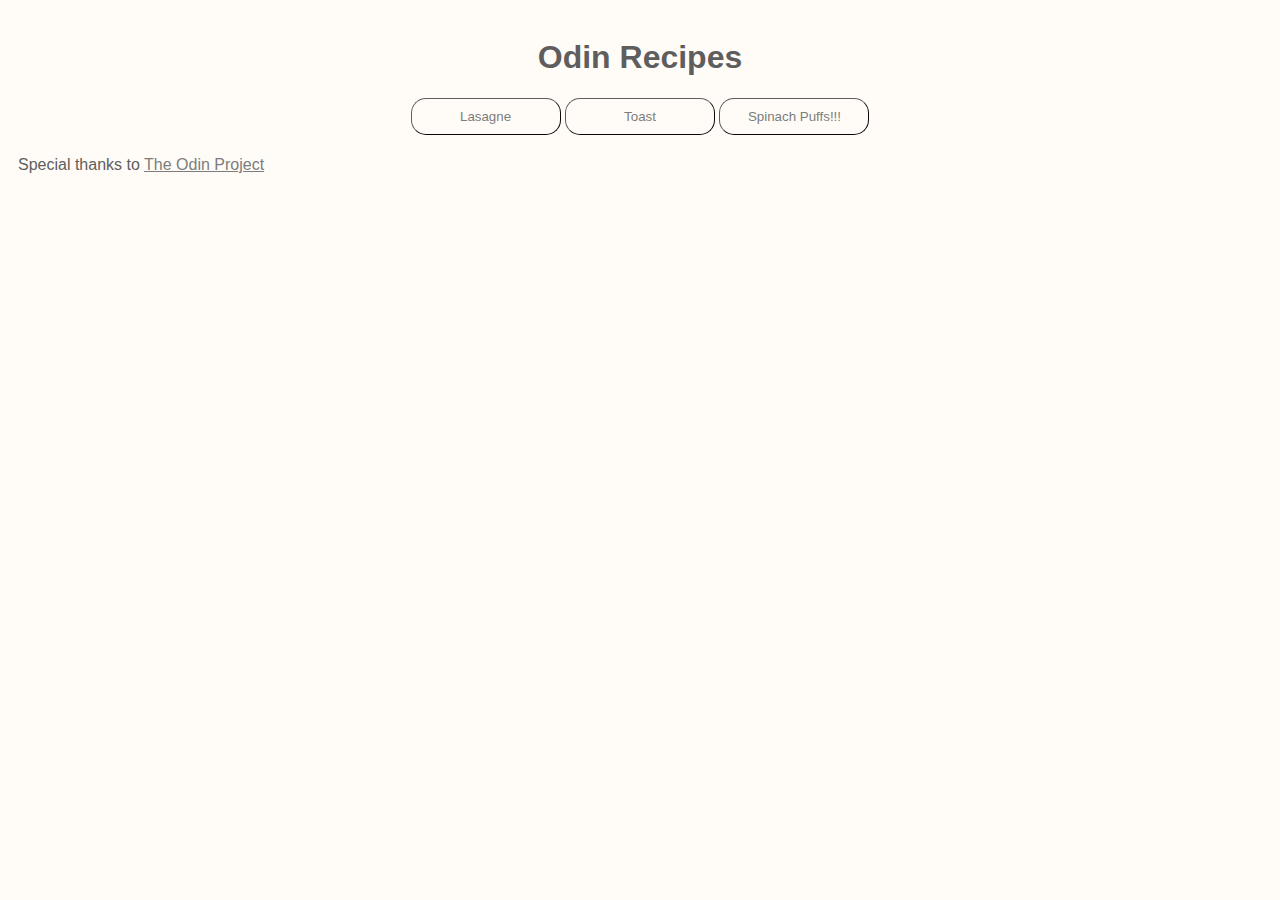
<file: index.html>
<!DOCTYPE html>
<html lang="en">
<head>
    <meta charset="UTF-8">
    <meta name="viewport" content="width=device-width, initial-scale=1.0">
    <title>Odin Recipes</title>
    <link rel="stylesheet" href="style.css">
</head>
<body>
    <h1>Odin Recipes</h1>
    <div>
        <ul class="button-container">
            <li class="home-button"><button onclick=window.location=href="./pages/lasagne.html">Lasagne</button></li>
            <li class="home-button"><button onclick=window.location=href="./pages/toast.html">Toast</button></li>
            <li class="home-button"><button onclick=window.location=href="./pages/spinach-puffs.html">Spinach Puffs!!!</button></li>
        </ul>
    </div>
    <p>Special thanks to <a href="https://www.theodinproject.com/about">The Odin Project</a></p>
</body>
</html>
</file>
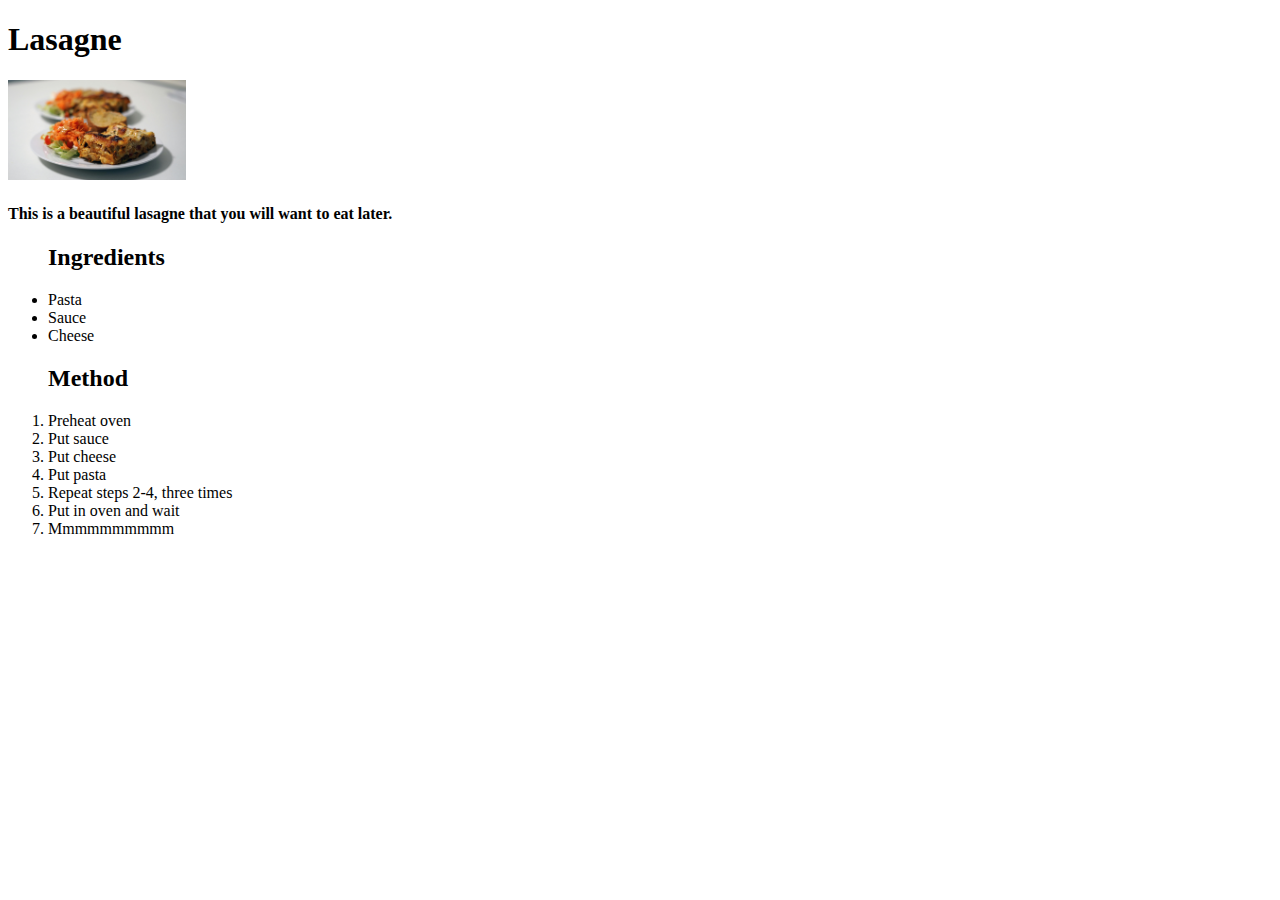
<file: pages/lasagna.html>
<!DOCTYPE html>
<html lang="en">
<head>
    <meta charset="UTF-8">
    <meta name="viewport" content="width=device-width, initial-scale=1.0">
    <title></title> <script src="../scripts/title.js"></script>
</head>
<body>
    <h1>Lasagne</h1>
    <img src="../images/lasagne.jpg" alt="Lasagne" height=100>
    <h4>This is a beautiful lasagne that you will want to eat later.</h4>
    <ul>
        <h2>Ingredients</h2>
        <li>Pasta</li>
        <li>Sauce</li>
        <li>Cheese</li>
    </ul>
    <ol>
        <h2>Method</h2>
        <li>Preheat oven</li>
        <li>Put sauce</li>
        <li>Put cheese</li>
        <li>Put pasta</li>
        <li>Repeat steps 2-4, three times</li>
        <li>Put in oven and wait</li>
        <li>Mmmmmmmmmm</li>
    </ol>
</body>
</html>
</file>
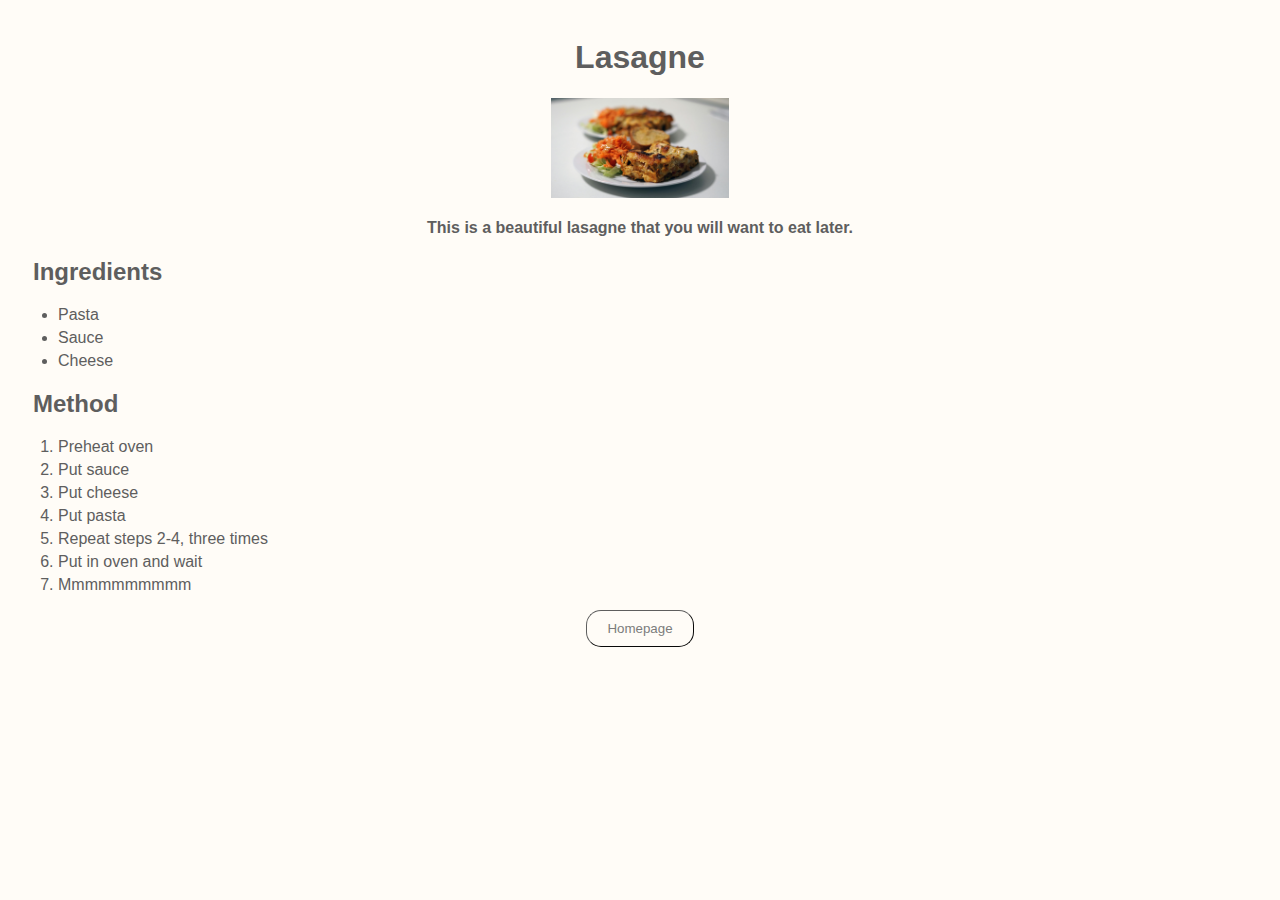
<file: pages/lasagne.html>
<!DOCTYPE html>
<html lang="en">
<head>
    <meta charset="UTF-8">
    <meta name="viewport" content="width=device-width, initial-scale=1.0">
    <title></title> <script src="../scripts/title.js"></script>
    <link rel="stylesheet" href="../style.css">
</head>
<body>
    <h1>Lasagne</h1>
    <img src="../images/lasagne.jpg" alt="Lasagne" height=100>
    <h4>This is a beautiful lasagne that you will want to eat later.</h4>
    <div>
        <ul>
            <h2>Ingredients</h2>
            <li>Pasta</li>
            <li>Sauce</li>
            <li>Cheese</li>
        </ul>
        <ol>
            <h2>Method</h2>
            <li>Preheat oven</li>
            <li>Put sauce</li>
            <li>Put cheese</li>
            <li>Put pasta</li>
            <li>Repeat steps 2-4, three times</li>
            <li>Put in oven and wait</li>
            <li>Mmmmmmmmmm</li>
        </ol>
    </div>
    <button onclick=window.location.href="../index.html">Homepage</button>
</body>
</html>
</file>
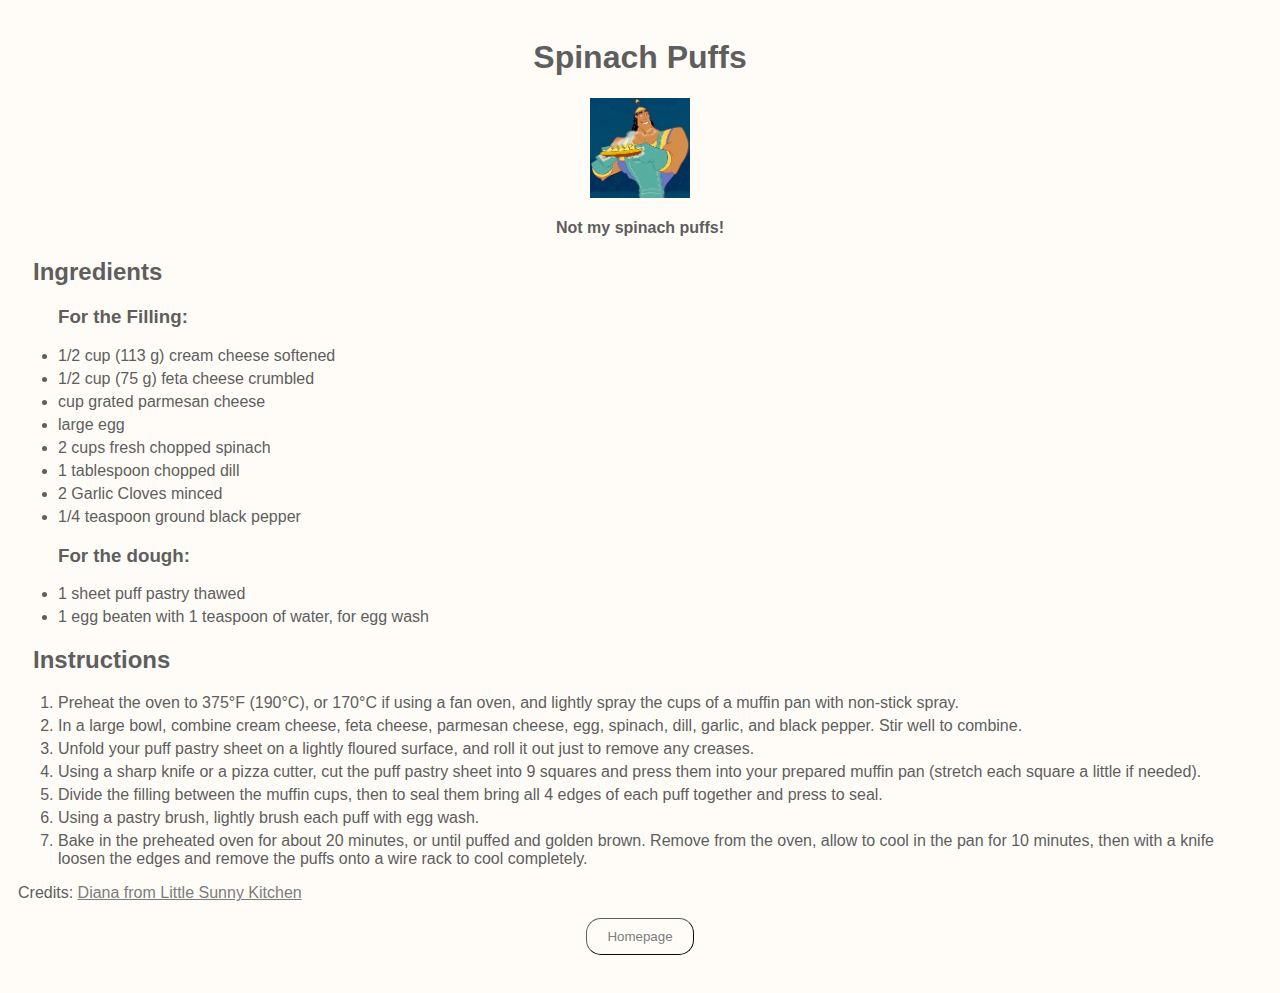
<file: pages/spinach-puffs.html>
<!DOCTYPE html>
<html lang="en">
<head>
    <meta charset="UTF-8">
    <meta name="viewport" content="width=device-width, initial-scale=1.0">
    <title></title>
    <script src="../scripts/title.js"></script>
    <link rel="stylesheet" href="../style.css">
</head>
<body>
    <h1>Spinach Puffs</h1>
    <img src="../images/spinach-puffs.jpg" alt="Spinach Puffs from Emperors New Groove." height=100>
    <h4>Not my spinach puffs!</h4>
    <div>
        <ul>
            <h2>Ingredients</h2>
            <h3>For the Filling:</h3>
            <li>1/2 cup (113 g) cream cheese softened</li>
            <li>1/2 cup (75 g) feta cheese crumbled</li>
            <li>cup grated parmesan cheese</li>
            <li>large egg</li>
            <li>2 cups fresh chopped spinach</li>
            <li>1 tablespoon chopped dill</li>
            <li>2 Garlic Cloves minced</li>
            <li>1/4 teaspoon ground black pepper</li>

            <h3>For the dough:</h3>
            <li>1 sheet puff pastry thawed</li>
            <li>1 egg beaten with 1 teaspoon of water, for egg wash</li>
        </ul>
        <ol>
            <h2>Instructions</h2>
            <li>Preheat the oven to 375°F (190°C), or 170°C if using a fan oven, and lightly spray the cups of a muffin pan with non-stick spray.</li>
            <li>In a large bowl, combine cream cheese, feta cheese, parmesan cheese, egg, spinach, dill, garlic, and black pepper. Stir well to combine.</li>
            <li>Unfold your puff pastry sheet on a lightly floured surface, and roll it out just to remove any creases.</li>
            <li>Using a sharp knife or a pizza cutter, cut the puff pastry sheet into 9 squares and press them into your prepared muffin pan (stretch each square a little if needed).</li>
            <li>Divide the filling between the muffin cups, then to seal them bring all 4 edges of each puff together and press to seal.</li>
            <li>Using a pastry brush, lightly brush each puff with egg wash.</li>
            <li>Bake in the preheated oven for about 20 minutes, or until puffed and golden brown. Remove from the oven, allow to cool in the pan for 10 minutes, then with a knife loosen the edges and remove the puffs onto a wire rack to cool completely.</li>
        </ol>
    </div>
    <p>Credits: <a href="https://littlesunnykitchen.com/spinach-puffs-recipe/">Diana from Little Sunny Kitchen</a></p>
    <button onclick=window.location.href="../index.html">Homepage</button>
</body>
</html>
</file>
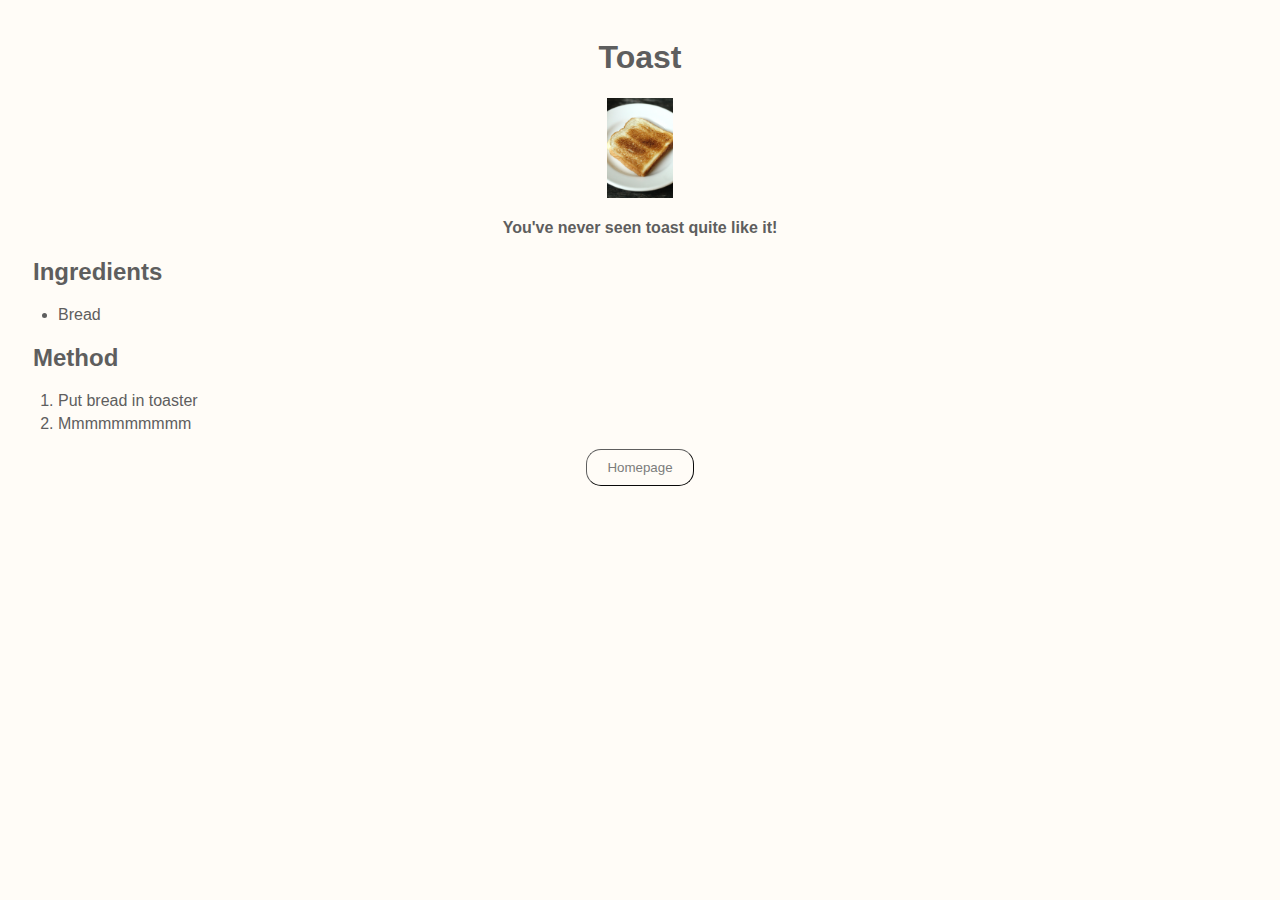
<file: pages/toast.html>
<!DOCTYPE html>
<html lang="en">
<head>
    <meta charset="UTF-8">
    <meta name="viewport" content="width=device-width, initial-scale=1.0">
    <title></title>
    <script src="../scripts/title.js"></script>
    <link rel="stylesheet" href="../style.css">
</head>
<body>
    <h1>Toast</h1>
    <img src="../images/toast.jpg" alt="Toast" height=100>
    <h4>You've never seen toast quite like it!</h4>
    <div>
        <ul>
            <h2>Ingredients</h2>
            <li>Bread</li>
        </ul>
        <ol>
            <h2>Method</h2>
            <li>Put bread in toaster</li>
            <li>Mmmmmmmmmm</li>
        </ol>
    </div>
    <button onclick=window.location.href="../index.html">Homepage</a>
</body>
</html>
</file>
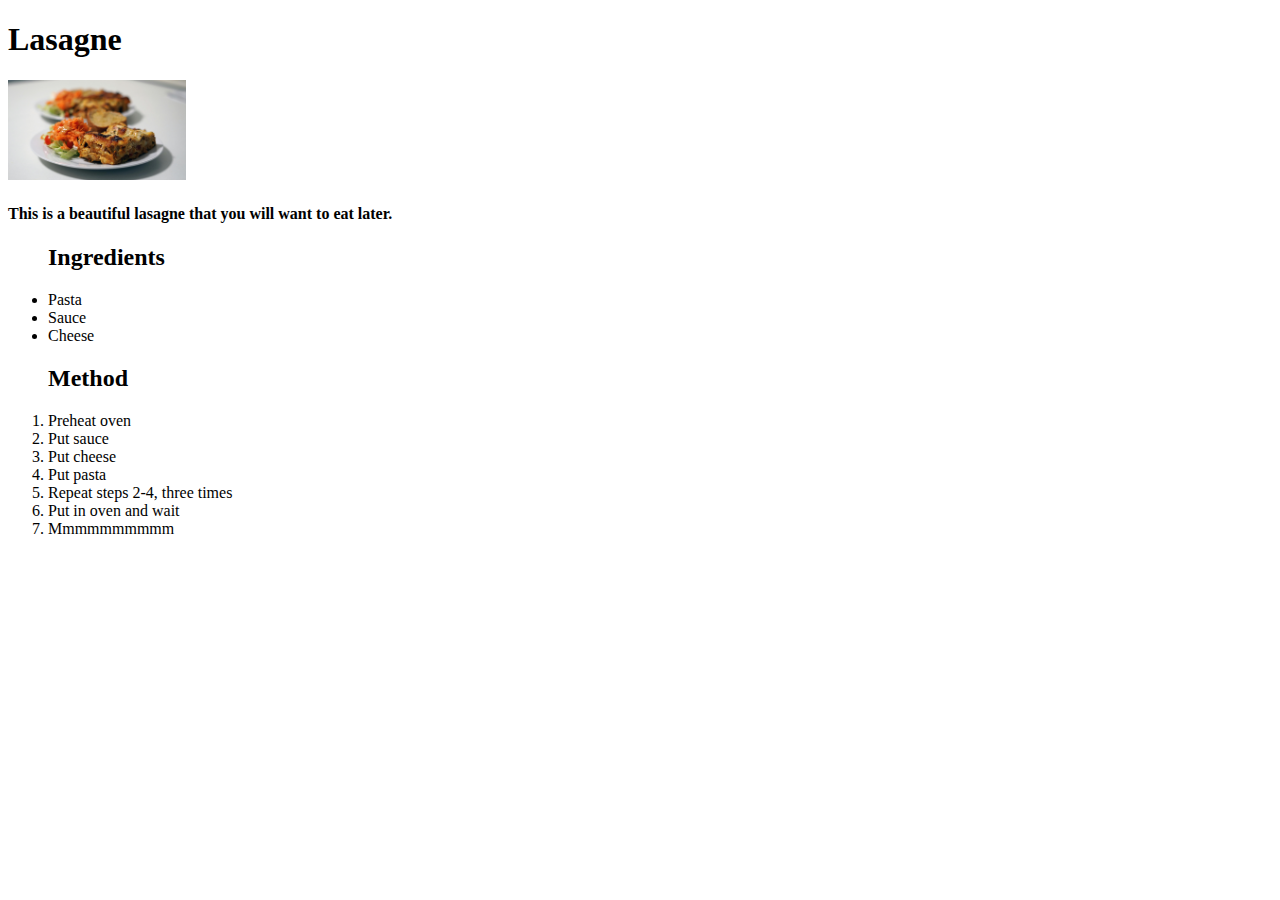
<file: recipes/lasagna.html>
<!DOCTYPE html>
<html lang="en">
<head>
    <meta charset="UTF-8">
    <meta name="viewport" content="width=device-width, initial-scale=1.0">
    <title>Odin Recipes</title>
</head>
<body>
    <h1>Lasagne</h1>
    <img src="../images/Lasagne.jpg" alt="Lasagne" height=100>
    <h4>This is a beautiful lasagne that you will want to eat later.</h4>
    <ul>
        <h2>Ingredients</h2>
        <li>Pasta</li>
        <li>Sauce</li>
        <li>Cheese</li>
    </ul>
    <ol>
        <h2>Method</h2>
        <li>Preheat oven</li>
        <li>Put sauce</li>
        <li>Put cheese</li>
        <li>Put pasta</li>
        <li>Repeat steps 2-4, three times</li>
        <li>Put in oven and wait</li>
        <li>Mmmmmmmmmm</li>
    </ol>
</body>
</html>
</file>
<file: style.css>
* {
    box-sizing: border-box;
    font-family: Helvetica, Arial, sans-serif;
}

body {
    background-color: rgb(255, 252, 247);
    color: rgb(94, 94, 94);
    padding: 10px
}

a {
    color: rgb(124, 124, 124);
}

h1 {
    text-align: center;
}

h2 {
    margin-left: -25px;
}

h4 {
    text-align: center;
}

img {
    display: block;
    margin: auto;
}

li{
    margin-bottom: 5px;
}

button {
    display: block;
    background-color: rgb(255, 252, 247);
    border-color: rgb(94, 94, 94);
    color: rgb(124, 124, 124);
    border-radius: 15px;
    padding: 10px 20px;
    border-width: 1px;
    margin-left: auto;
    margin-right: auto;
}

body > button {
    margin-bottom: 20px;
}

.button-container {
    padding: 0px;
    text-align: center;
}

body > div {
    border: 2px;
    border-color: azure;
}

li.home-button > button {
    width: 150px;
}

.button-container > .home-button {
    display: inline-block;
    margin-left: auto;
    margin-right: auto;
}
</file>
